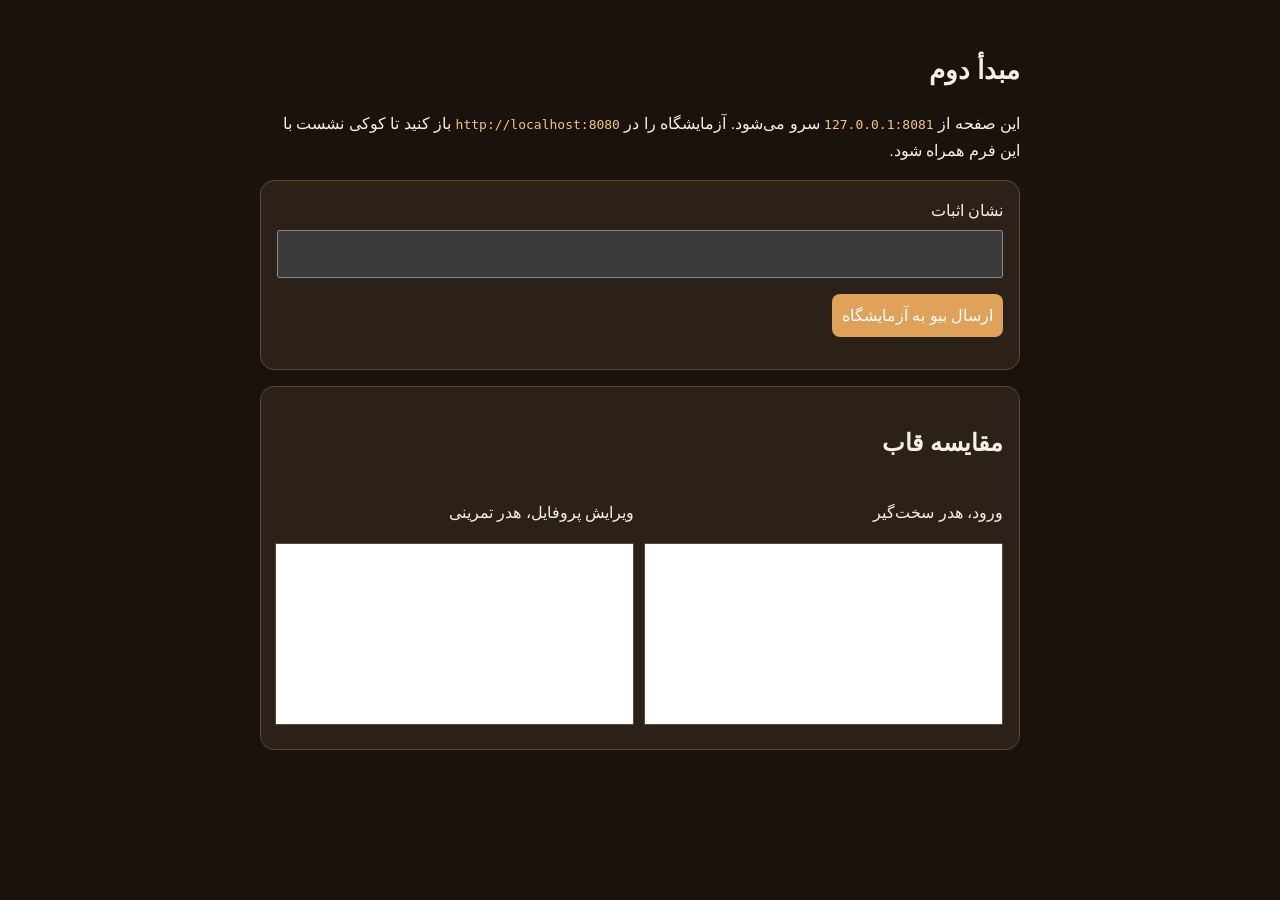
<file: websec-lab/attacker/index.html>
<!DOCTYPE html>
<html lang="fa" dir="rtl">
<head>
  <meta charset="utf-8">
  <meta name="viewport" content="width=device-width, initial-scale=1">
  <title>مبدأ دوم رِنج</title>
  <style>
    :root { color-scheme: dark; }
    body {
      margin: 0;
      font-family: Tahoma, "Geeza Pro", sans-serif;
      background: #1a120c;
      color: #f6efe4;
      line-height: 1.7;
    }
    main { max-width: 760px; margin: 0 auto; padding: 32px 20px 64px; }
    h1 { font-size: 1.6rem; }
    form, section {
      background: #2c2118;
      border: 1px solid #5c4634;
      border-radius: 14px;
      padding: 16px;
      margin: 16px 0;
    }
    label { display: grid; gap: 6px; }
    input, button {
      font: inherit;
      padding: 8px 10px;
    }
    button { background: #e0a15a; border: 0; border-radius: 8px; }
    code { color: #f0c48a; }
    iframe { width: 100%; height: 180px; background: white; border: 1px solid #5c4634; }
    .pair { display: grid; gap: 12px; }
    @media (min-width: 800px) { .pair { grid-template-columns: 1fr 1fr; } }
  </style>
</head>
<body>
  <main>
    <h1>مبدأ دوم</h1>
    <p>این صفحه از <code>127.0.0.1:8081</code> سرو می‌شود. آزمایشگاه را در <code>http://localhost:8080</code> باز کنید تا کوکی نشست با این فرم همراه شود.</p>
    <form id="bio-form" action="http://localhost:8080/profile/bio-set" method="get">
      <label>نشان اثبات
        <input id="token" name="bio" maxlength="180" required>
      </label>
      <p><button type="submit">ارسال بیو به آزمایشگاه</button></p>
    </form>
    <section>
      <h2>مقایسه قاب</h2>
      <div class="pair">
        <div>
          <p>ورود، هدر سخت‌گیر</p>
          <iframe title="login frame" src="http://localhost:8080/login"></iframe>
        </div>
        <div>
          <p>ویرایش پروفایل، هدر تمرینی</p>
          <iframe title="profile frame" src="http://localhost:8080/profile/edit"></iframe>
        </div>
      </div>
    </section>
  </main>
  <script>
    var token = new URLSearchParams(location.search).get('token') || '';
    document.getElementById('token').value = token;
  </script>
</body>
</html>
</file>
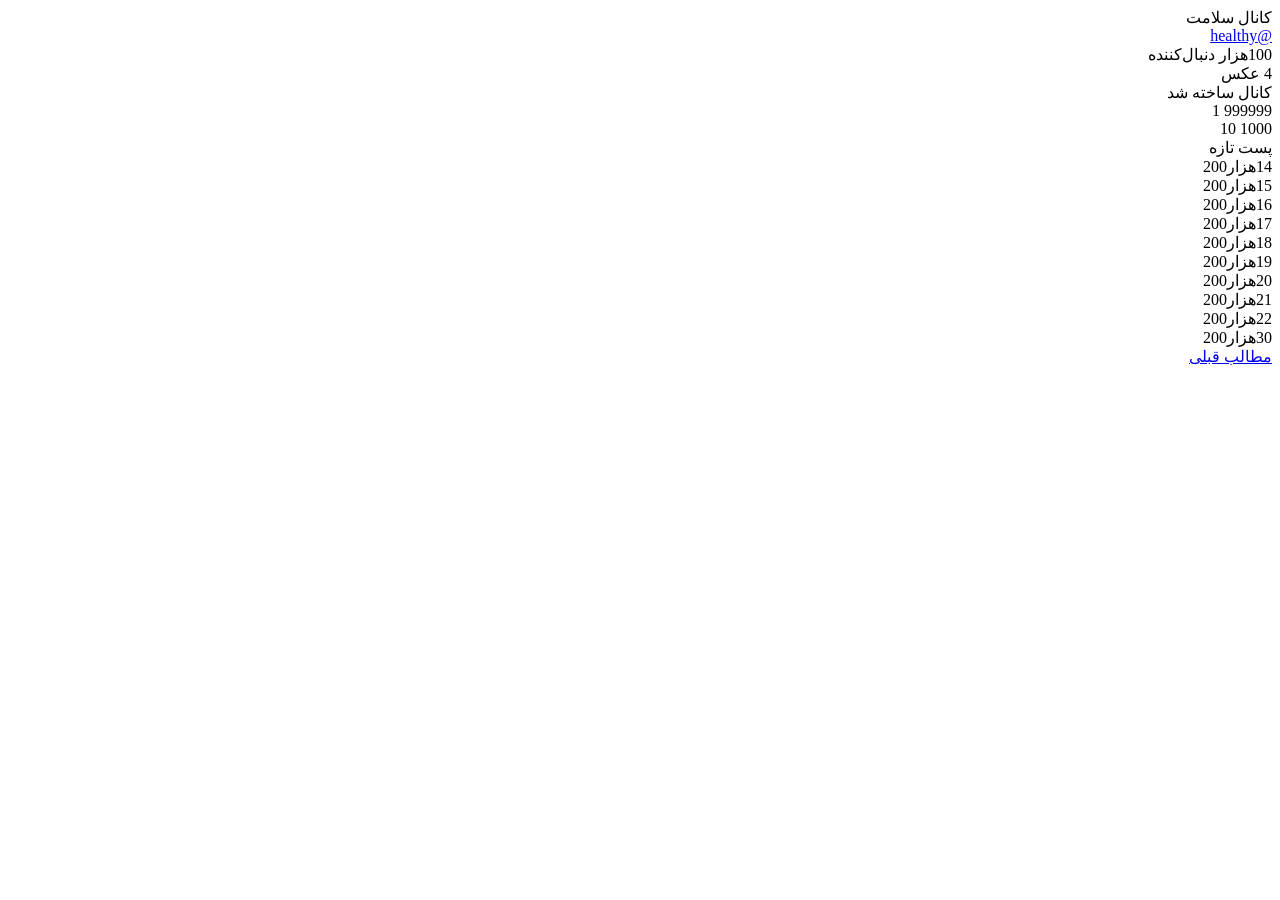
<file: tests/fixtures/eitaa_healthy.html>
<!DOCTYPE html>
<html lang="fa" dir="rtl">
<body>
<div class="etme_channel_info_header_title"><span dir="auto">کانال سلامت</span></div>
<div class="etme_channel_info_header_username"><a href="/healthy">@healthy</a></div>
<div class="etme_channel_info_counter"><span class="counter_value" data-count="100000">100هزار</span> <span class="counter_type">دنبال‌کننده</span></div>
<div class="etme_channel_info_counter"><span class="counter_value" data-count="4">4</span> <span class="counter_type">عکس</span></div>
<div class="etme_widget_message service_message" data-post="healthy/s1"><div class="etme_widget_message_text">کانال ساخته شد</div></div>
<div class="etme_widget_message pinned" data-post="healthy/pin">
  <span class="etme_widget_message_views" data-count="999999">999999</span>
  <time datetime="2026-08-01T00:00:00+00:00"></time>
  <span class="etme_reaction_count">1</span>
</div>
<div class="etme_widget_message" data-post="healthy/young">
  <span class="etme_widget_message_views" data-count="1000">1000</span>
  <time datetime="2026-09-25T08:00:00+00:00"></time>
  <span class="etme_reaction_count">10</span>
  <div class="etme_widget_message_text">پست تازه</div>
</div>
<div class="etme_widget_message" data-post="healthy/1"><span class="etme_widget_message_views" data-count="14000">14هزار</span><time datetime="2026-09-01T10:00:00+00:00"></time><span class="etme_reaction_count">200</span></div>
<div class="etme_widget_message" data-post="healthy/2"><span class="etme_widget_message_views" data-count="15000">15هزار</span><time datetime="2026-09-03T10:00:00+00:00"></time><span class="etme_reaction_count">200</span></div>
<div class="etme_widget_message" data-post="healthy/3"><span class="etme_widget_message_views" data-count="16000">16هزار</span><time datetime="2026-09-05T10:00:00+00:00"></time><span class="etme_reaction_count">200</span></div>
<div class="etme_widget_message" data-post="healthy/4"><span class="etme_widget_message_views" data-count="17000">17هزار</span><time datetime="2026-09-07T10:00:00+00:00"></time><span class="etme_reaction_count">200</span></div>
<div class="etme_widget_message" data-post="healthy/5"><span class="etme_widget_message_views" data-count="18000">18هزار</span><time datetime="2026-09-09T10:00:00+00:00"></time><span class="etme_reaction_count">200</span></div>
<div class="etme_widget_message" data-post="healthy/6"><span class="etme_widget_message_views" data-count="19000">19هزار</span><time datetime="2026-09-12T10:00:00+00:00"></time><span class="etme_reaction_count">200</span></div>
<div class="etme_widget_message" data-post="healthy/7"><span class="etme_widget_message_views" data-count="20000">20هزار</span><time datetime="2026-09-15T10:00:00+00:00"></time><span class="etme_reaction_count">200</span></div>
<div class="etme_widget_message" data-post="healthy/8"><span class="etme_widget_message_views" data-count="21000">21هزار</span><time datetime="2026-09-18T10:00:00+00:00"></time><span class="etme_reaction_count">200</span></div>
<div class="etme_widget_message" data-post="healthy/9"><span class="etme_widget_message_views" data-count="22000">22هزار</span><time datetime="2026-09-21T10:00:00+00:00"></time><span class="etme_reaction_count">200</span></div>
<div class="etme_widget_message" data-post="healthy/10"><span class="etme_widget_message_views" data-count="30000">30هزار</span><time datetime="2026-09-24T10:00:00+00:00"></time><span class="etme_reaction_count">200</span></div>
<a class="js-messages_more" href="/healthy?before=1">مطالب قبلی</a>
</body>
</html>
</file>
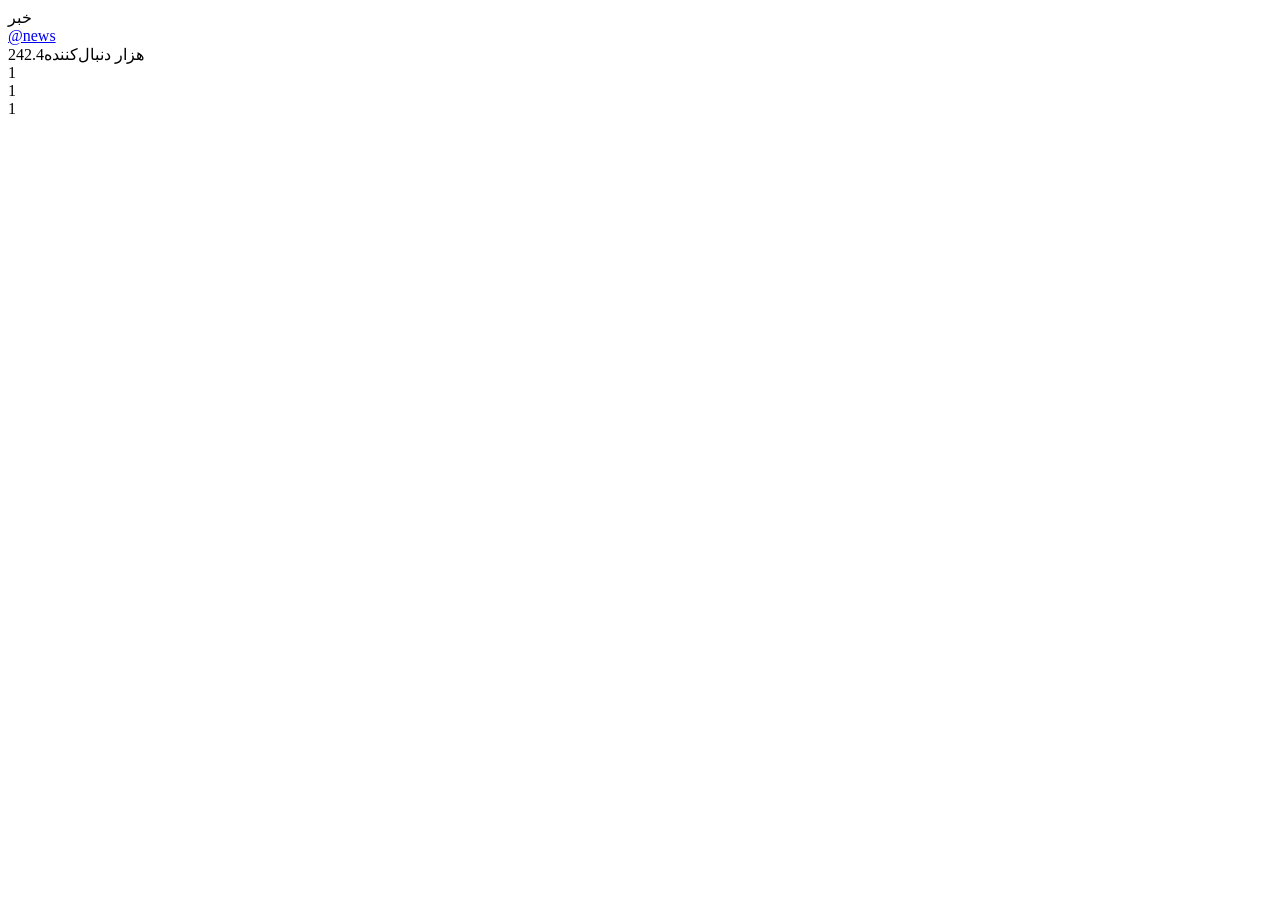
<file: tests/fixtures/eitaa_placeholder.html>
<!DOCTYPE html>
<body>
<div class="etme_channel_info_header_title"><span>خبر</span></div>
<div class="etme_channel_info_header_username"><a href="/news">@news</a></div>
<div class="etme_channel_info_counter"><span class="counter_value" data-count="242428">242.4هزار</span> <span class="counter_type">دنبال‌کننده</span></div>
<div class="etme_widget_message" data-post="news/1"><span class="etme_widget_message_views" data-count="1">1</span><time datetime="2026-09-20T10:00:00+00:00"></time></div>
<div class="etme_widget_message" data-post="news/2"><span class="etme_widget_message_views" data-count="1">1</span><time datetime="2026-09-21T10:00:00+00:00"></time></div>
<div class="etme_widget_message" data-post="news/3"><span class="etme_widget_message_views" data-count="1">1</span><time datetime="2026-09-22T10:00:00+00:00"></time></div>
</body>
</file>
